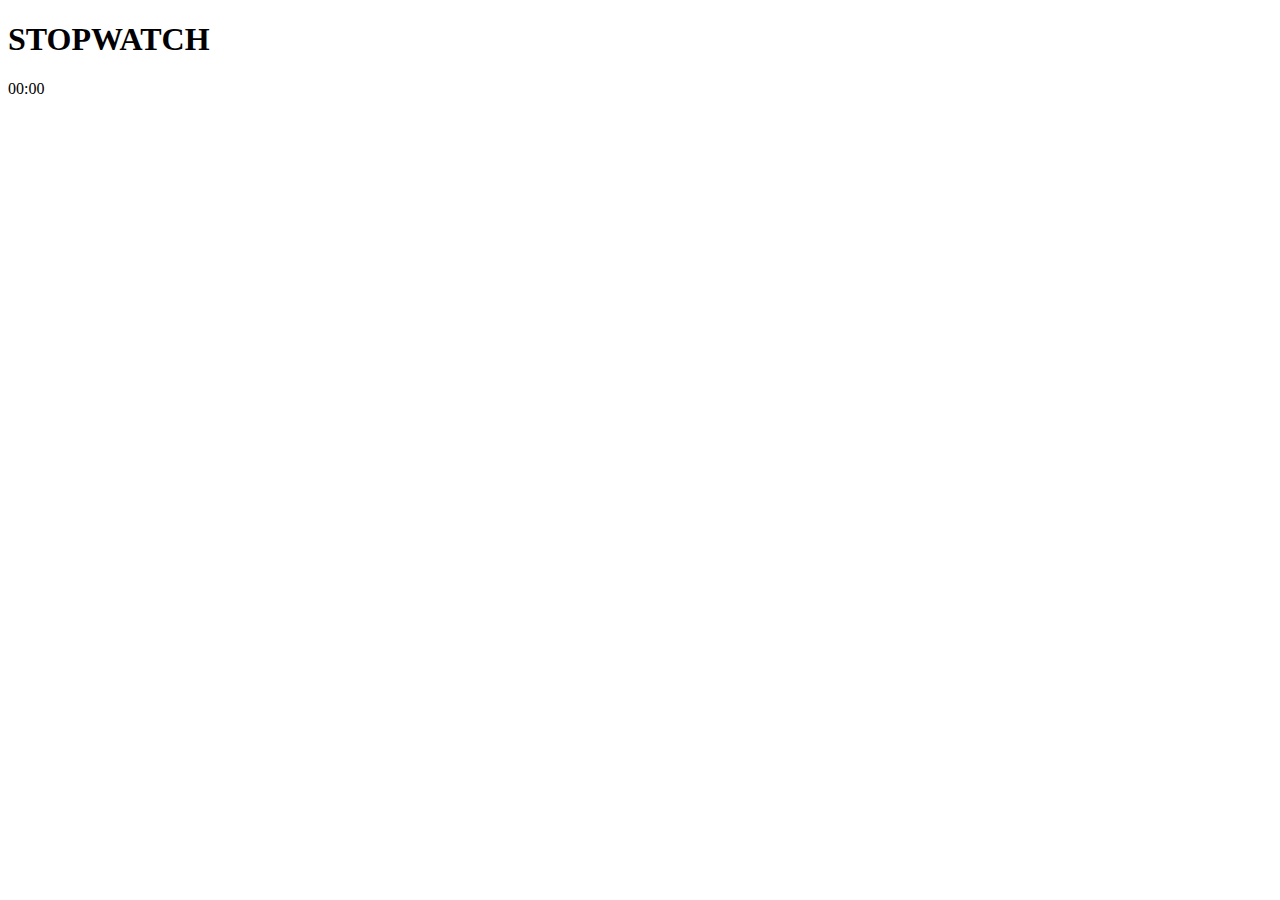
<file: index.html>
<!DOCTYPE html>
<html lang="en">
  <head>
    <meta charset="UTF-8" />
    <meta name="viewport" content="width=device-width, initial-scale=1.0" />
    <title>Document</title>
  </head>
  <body>
    <h1>STOPWATCH</h1>
    <span id="seconds">00</span><span>:</span><span id="tens">00</span>
  </body>
  <script src=""></script>
</html>
</file>
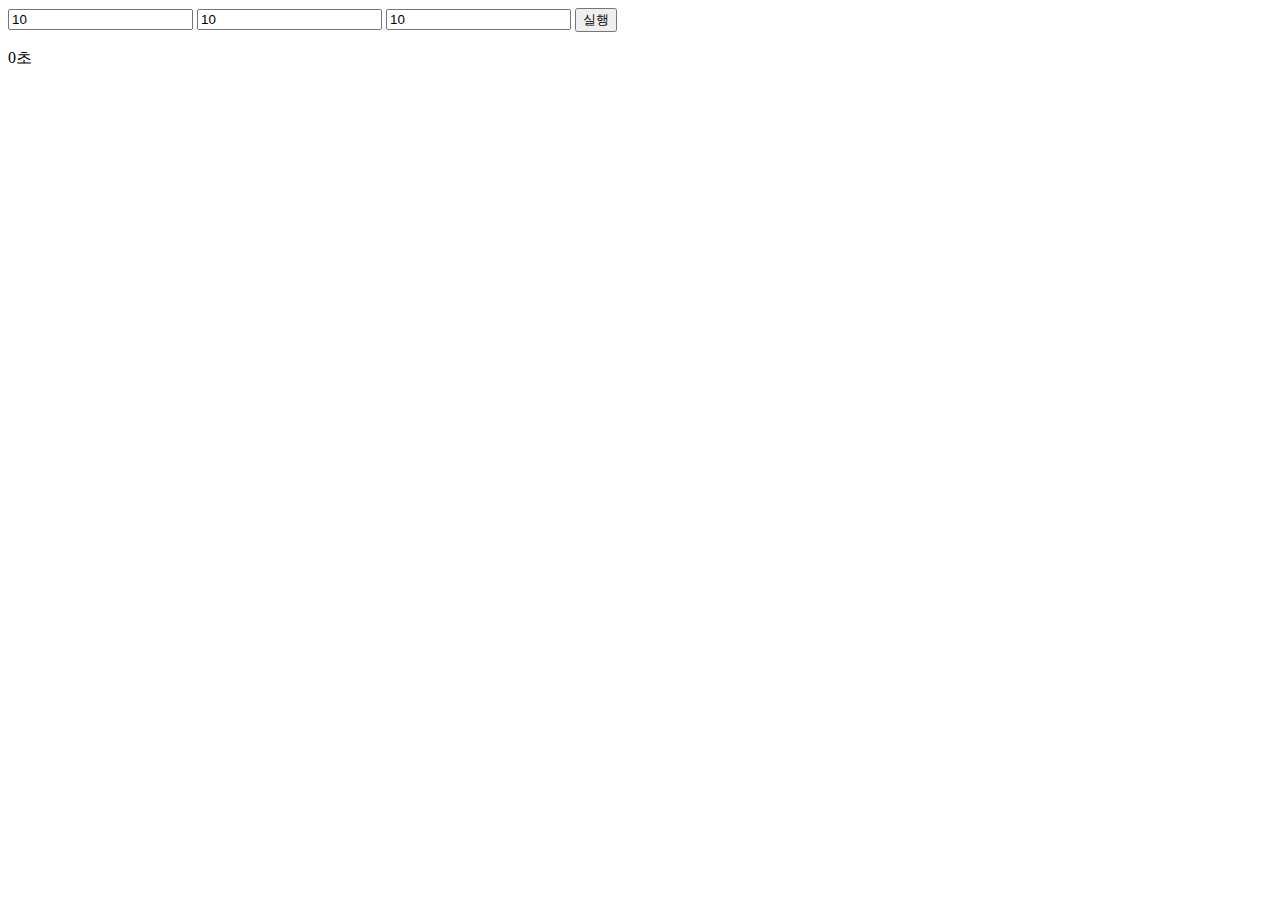
<file: minesweeper/index.html>
<!DOCTYPE html>
<html lang="en">
  <head>
    <meta charset="UTF-8" />
    <meta name="viewport" content="width=device-width, initial-scale=1.0" />
    <title>지뢰찾기</title>
    <link rel="stylesheet" href="./css/style.css" />
  </head>
  <body>
    <input id="hor" type="number" placeholder="가로" value="10" />
    <input id="ver" type="number" placeholder="세로" value="10" />
    <input id="mine" type="number" placeholder="지뢰" value="10" />
    <button id="exec">실행</button>
    <table id="table">
      <p><span id="timer">0</span>초</p>
      <thead>
        <tr>
          <!-- <td></td> -->
        </tr>
      </thead>
      <tbody></tbody>
    </table>
    <script src="./js/minesweeper.js"></script>
  </body>
</html>
</file>
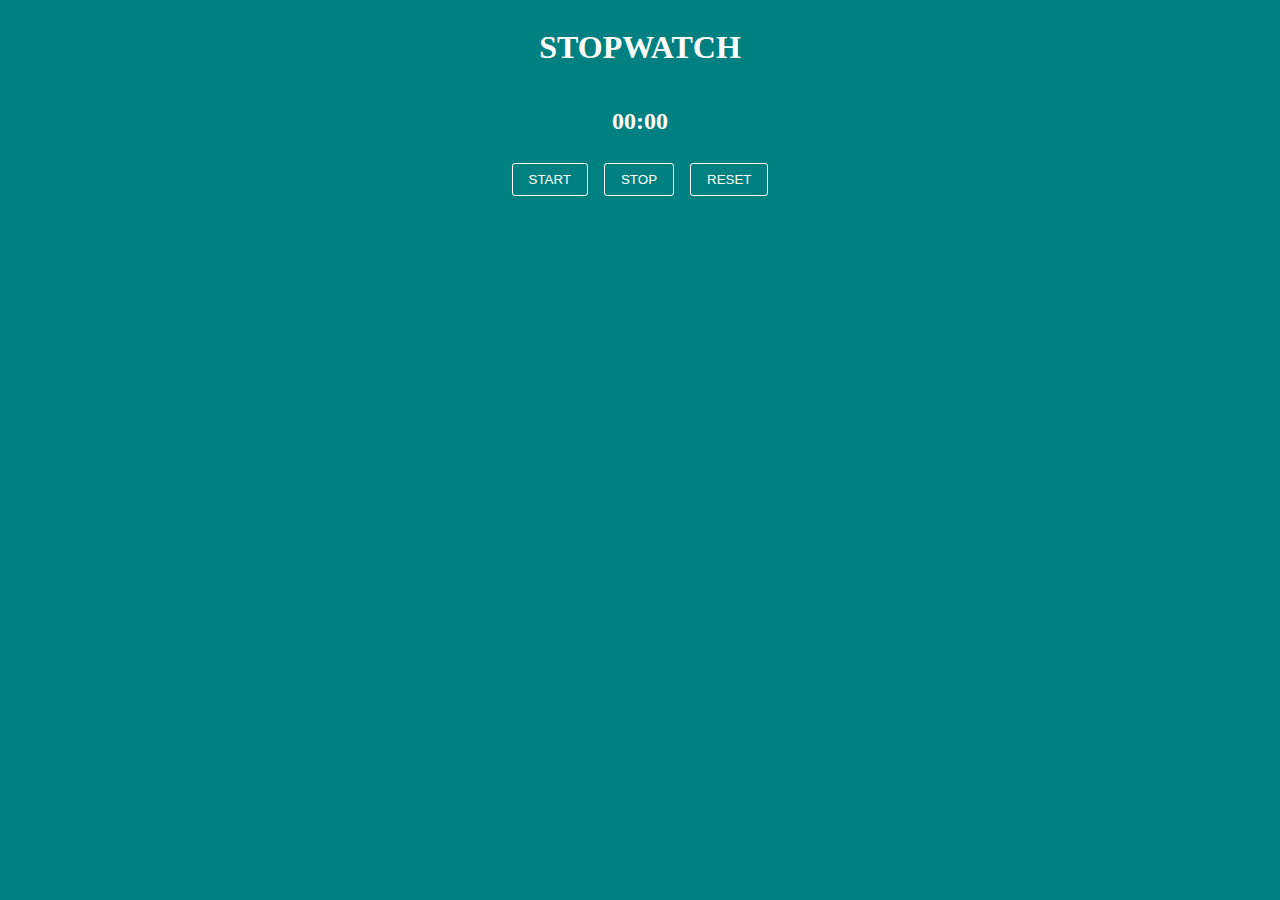
<file: stopwatch/index.html>
<!DOCTYPE html>
<html lang="en">
  <head>
    <meta charset="UTF-8" />
    <meta name="viewport" content="width=device-width, initial-scale=1.0" />
    <title>Document</title>
    <link rel="stylesheet" href="./css/style.css" />
  </head>
  <body>
    <h1>STOPWATCH</h1>
    <h2><span id="seconds">00</span><span>:</span><span id="tens">00</span></h2>
    <div class="btn-container">
      <button id="start-btn">START</button>
      <button id="stop-btn">STOP</button>
      <button id="reset-btn">RESET</button>
    </div>
    <script src="./js/stopwatch.js"></script>
  </body>
</html>
</file>
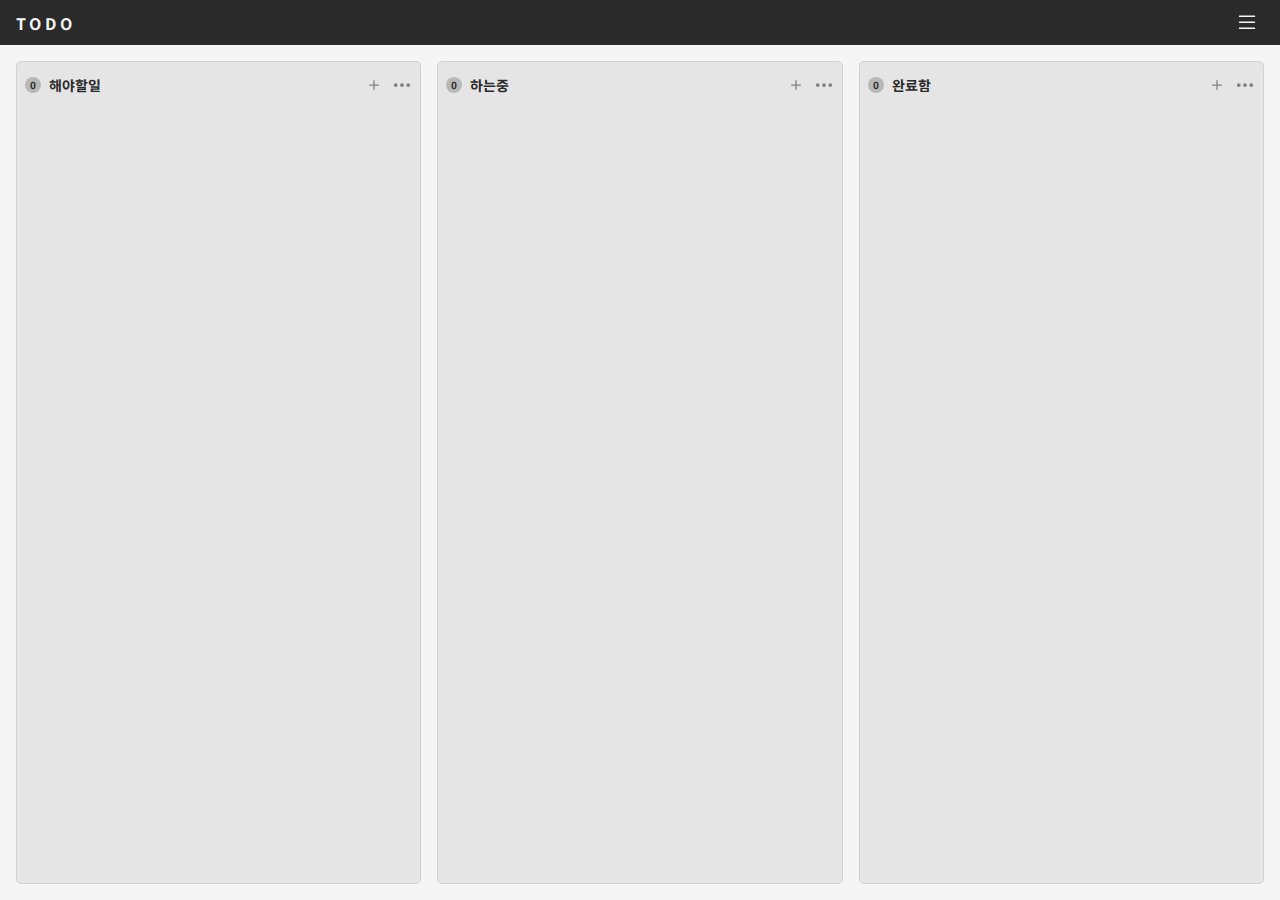
<file: todolist/index.html>
<!DOCTYPE html>
<html lang="en">
  <head>
    <meta charset="UTF-8" />
    <meta name="viewport" content="width=device-width, initial-scale=1.0" />
    <title>Document</title>
    <link rel="stylesheet" href="./css/style.css" />
  </head>
  <body>
    <header>
      <h1>TODO</h1>
      <button id="menu-ham-btn">
        <svg
          width="1em"
          height="1em"
          viewBox="0 0 16 16"
          class="bi bi-list"
          fill="currentColor"
          xmlns="http://www.w3.org/2000/svg"
        >
          <path
            fill-rule="evenodd"
            d="M2.5 11.5A.5.5 0 0 1 3 11h10a.5.5 0 0 1 0 1H3a.5.5 0 0 1-.5-.5zm0-4A.5.5 0 0 1 3 7h10a.5.5 0 0 1 0 1H3a.5.5 0 0 1-.5-.5zm0-4A.5.5 0 0 1 3 3h10a.5.5 0 0 1 0 1H3a.5.5 0 0 1-.5-.5z"
          />
        </svg>
      </button>
    </header>
    <main>
      <section class="column" id="before-items">
        <div class="list-hd">
          <div class="list-count">0</div>
          <span class="list-hd-name">해야할일</span>
          <div class="btns">
            <button class="add-btn">
              <svg
                width="1em"
                height="1em"
                viewBox="0 0 16 16"
                class="bi bi-plus"
                fill="currentColor"
                xmlns="http://www.w3.org/2000/svg"
              >
                <path
                  fill-rule="evenodd"
                  d="M8 4a.5.5 0 0 1 .5.5v3h3a.5.5 0 0 1 0 1h-3v3a.5.5 0 0 1-1 0v-3h-3a.5.5 0 0 1 0-1h3v-3A.5.5 0 0 1 8 4z"
                />
              </svg>
            </button>
            <button class="more-btn">
              <svg
                width="1em"
                height="1em"
                viewBox="0 0 16 16"
                class="bi bi-three-dots"
                fill="currentColor"
                xmlns="http://www.w3.org/2000/svg"
              >
                <path
                  fill-rule="evenodd"
                  d="M3 9.5a1.5 1.5 0 1 1 0-3 1.5 1.5 0 0 1 0 3zm5 0a1.5 1.5 0 1 1 0-3 1.5 1.5 0 0 1 0 3zm5 0a1.5 1.5 0 1 1 0-3 1.5 1.5 0 0 1 0 3z"
                />
              </svg>
            </button>
          </div>
        </div>
        <!--plus버튼 눌렀을 시 이곳에 textarea-->
        <form class="card-add-form">
          <textarea
            placeholder="Enter a note"
            class="note-textarea"
            rows="3"
          ></textarea>
          <div>
            <input type="button" value="Add" class="add-submit-btn" />
            <input type="button" value="Cancel" class="cancel-btn" />
          </div>
        </form>
        <ul class="card-container"></ul>
      </section>
      <section class="column" id="doing-items">
        <div class="list-hd">
          <div class="list-count">0</div>
          <span class="list-hd-name">하는중</span>
          <div class="btns">
            <button class="add-btn">
              <svg
                width="1em"
                height="1em"
                viewBox="0 0 16 16"
                class="bi bi-plus"
                fill="currentColor"
                xmlns="http://www.w3.org/2000/svg"
              >
                <path
                  fill-rule="evenodd"
                  d="M8 4a.5.5 0 0 1 .5.5v3h3a.5.5 0 0 1 0 1h-3v3a.5.5 0 0 1-1 0v-3h-3a.5.5 0 0 1 0-1h3v-3A.5.5 0 0 1 8 4z"
                />
              </svg>
            </button>
            <button class="more-btn">
              <svg
                width="1em"
                height="1em"
                viewBox="0 0 16 16"
                class="bi bi-three-dots"
                fill="currentColor"
                xmlns="http://www.w3.org/2000/svg"
              >
                <path
                  fill-rule="evenodd"
                  d="M3 9.5a1.5 1.5 0 1 1 0-3 1.5 1.5 0 0 1 0 3zm5 0a1.5 1.5 0 1 1 0-3 1.5 1.5 0 0 1 0 3zm5 0a1.5 1.5 0 1 1 0-3 1.5 1.5 0 0 1 0 3z"
                />
              </svg>
            </button>
          </div>
        </div>
        <!--plus버튼 눌렀을 시 이곳에 textarea-->
        <form class="card-add-form">
          <textarea
            placeholder="Enter a note"
            class="note-textarea"
            rows="3"
          ></textarea>
          <div>
            <input type="button" value="Add" class="add-submit-btn" />
            <input type="button" value="Cancel" class="cancel-btn" />
          </div>
        </form>
        <ul class="card-container"></ul>
      </section>
      <section class="column" id="after-items">
        <div class="list-hd">
          <div class="list-count">0</div>
          <span class="list-hd-name">완료함</span>
          <div class="btns">
            <button class="add-btn">
              <svg
                width="1em"
                height="1em"
                viewBox="0 0 16 16"
                class="bi bi-plus"
                fill="currentColor"
                xmlns="http://www.w3.org/2000/svg"
              >
                <path
                  fill-rule="evenodd"
                  d="M8 4a.5.5 0 0 1 .5.5v3h3a.5.5 0 0 1 0 1h-3v3a.5.5 0 0 1-1 0v-3h-3a.5.5 0 0 1 0-1h3v-3A.5.5 0 0 1 8 4z"
                />
              </svg>
            </button>
            <button class="more-btn">
              <svg
                width="1em"
                height="1em"
                viewBox="0 0 16 16"
                class="bi bi-three-dots"
                fill="currentColor"
                xmlns="http://www.w3.org/2000/svg"
              >
                <path
                  fill-rule="evenodd"
                  d="M3 9.5a1.5 1.5 0 1 1 0-3 1.5 1.5 0 0 1 0 3zm5 0a1.5 1.5 0 1 1 0-3 1.5 1.5 0 0 1 0 3zm5 0a1.5 1.5 0 1 1 0-3 1.5 1.5 0 0 1 0 3z"
                />
              </svg>
            </button>
          </div>
        </div>
        <!--plus버튼 눌렀을 시 이곳에 textarea-->
        <form class="card-add-form">
          <textarea
            placeholder="Enter a note"
            class="note-textarea"
            rows="3"
          ></textarea>
          <div>
            <input type="button" value="Add" class="add-submit-btn" />
            <input type="button" value="Cancel" class="cancel-btn" />
          </div>
        </form>
        <ul class="card-container"></ul>
      </section>
    </main>
    <aside id="side-menu">
      <h3 class="hd-section">
        <span class="ham-icon icon">
          <svg
            width="1em"
            height="1em"
            viewBox="0 0 16 16"
            class="bi bi-list"
            fill="currentColor"
            xmlns="http://www.w3.org/2000/svg"
          >
            <path
              fill-rule="evenodd"
              d="M2.5 11.5A.5.5 0 0 1 3 11h10a.5.5 0 0 1 0 1H3a.5.5 0 0 1-.5-.5zm0-4A.5.5 0 0 1 3 7h10a.5.5 0 0 1 0 1H3a.5.5 0 0 1-.5-.5zm0-4A.5.5 0 0 1 3 3h10a.5.5 0 0 1 0 1H3a.5.5 0 0 1-.5-.5z"
            />
          </svg>
        </span>
        <span class="title">Menu</span>
        <button id="menu-close-btn">
          <svg
            width="1em"
            height="1em"
            viewBox="0 0 16 16"
            class="bi bi-x"
            fill="currentColor"
            xmlns="http://www.w3.org/2000/svg"
          >
            <path
              fill-rule="evenodd"
              d="M4.646 4.646a.5.5 0 0 1 .708 0L8 7.293l2.646-2.647a.5.5 0 0 1 .708.708L8.707 8l2.647 2.646a.5.5 0 0 1-.708.708L8 8.707l-2.646 2.647a.5.5 0 0 1-.708-.708L7.293 8 4.646 5.354a.5.5 0 0 1 0-.708z"
            />
          </svg>
        </button>
      </h3>
      <h3 class="hd-section">
        <span class="bell-icon icon">
          <svg
            width="1em"
            height="1em"
            viewBox="0 0 16 16"
            class="bi bi-bell-fill"
            fill="currentColor"
            xmlns="http://www.w3.org/2000/svg"
          >
            <path
              d="M8 16a2 2 0 0 0 2-2H6a2 2 0 0 0 2 2zm.995-14.901a1 1 0 1 0-1.99 0A5.002 5.002 0 0 0 3 6c0 1.098-.5 6-2 7h14c-1.5-1-2-5.902-2-7 0-2.42-1.72-4.44-4.005-4.901z"
            />
          </svg>
        </span>
        <span class="title">Activity</span>
      </h3>
      <ul>
        <li></li>
      </ul>
    </aside>

    <div id="filter">
      <div id="popup">
        <p class="message">선택한 카드를 삭제하겠습니까?</p>
        <div id="popup-btns">
          <button class="popup-btn" id="yes-btn">Yes</button>
          <button class="popup-btn" id="no-btn">No</button>
        </div>
      </div>
    </div>
    <script src="./js/toggleMenu.js"></script>
    <script src="./js/toggleTextarea.js"></script>
    <script src="./js/cardEvent.js"></script>
  </body>
</html>
</file>
<file: minesweeper/css/style.css>
table {
  display: flex;
  justify-content: center;
  align-items: center;
  border-collapse: collapse;
}

td {
  border: 1px solid black;
  width: 20px;
  height: 20px;
  text-align: center;
}
</file>
<file: stopwatch/css/style.css>
body {
  text-align: center;
  display: flex;
  flex-direction: column;
  background-color: teal;
  color: white;
}

.btn-container {
  margin: 0 auto;
  display: flex;
}

button {
  margin: 0.5rem;
  padding: 0.5rem 1rem;
  background-color: transparent;
  border: 1px solid white;
  color: white;
  border-radius: 3px;
  outline: none;
  transition: 0.3s;
}

button:hover {
  color: teal;
  background-color: white;
}

button:active {
  background-color: rgb(213, 213, 213);
  border: 1px solid rgb(213, 213, 213);
}
</file>
<file: todolist/css/style.css>
@import url('https://fonts.googleapis.com/css2?family=Noto+Sans+KR:wght@300;400;500;700&family=Roboto:wght@100;400;500;700&display=swap');

* {
  box-sizing: border-box;
}

h1,
h2,
h3,
h4,
h5,
h6,
ul,
li,
p {
  padding: 0;
  margin: 0;
}

button {
  border: none;
  outline: none;
  cursor: pointer;
}

li {
  list-style-type: none;
}

body {
  background-color: whitesmoke;
  margin: 0;
  color: rgb(42, 42, 42);
  font-family: 'Noto Sans KR', sans-serif;
  width: 100vw;
  overflow: hidden;
}

header {
  font-size: 8px;
  background-color: rgb(42, 42, 42);
  color: whitesmoke;
  letter-spacing: 4px;
  height: 5vh;
  padding: 0 1rem;
  display: flex;
  align-items: center;
}

header > button {
  display: flex;
  margin-left: auto;
  background-color: transparent;
  color: whitesmoke;
  font-size: 24px;
  padding: 5px;
  border-radius: 3px;
}

header > button:hover {
  background-color: rgba(245, 245, 245, 0.156);
}

main {
  display: flex;
  padding: 1rem;
  height: 95vh;
}

/*column*/
section {
  width: 100%;
  background-color: #e5e5e5;
  border-radius: 5px;
  border: 1px solid #d1d1d1;
  padding: 0.8rem 0.5rem;
  padding-right: 0;
}

section:not(:last-child) {
  margin-right: 1rem;
}

.list-hd {
  width: 100%;
  display: flex;
  align-items: center;
  margin-bottom: 0.8rem;
  font-weight: bold;

  padding-right: 0.5rem;
}

.list-hd-name {
  color: rgb(42, 42, 42);
  font-size: 14px;
}

.list-count {
  border-radius: 50%;
  background-color: rgb(184, 184, 184);
  margin-right: 0.5rem;
  padding: 2px;
  font-size: 10px;
  display: flex;
  width: 1rem;
  height: 1rem;
  justify-content: center;
  align-items: center;
}

.list-hd > .btns {
  display: flex;
  margin-left: auto;
}

.list-hd button {
  display: flex;
  background-color: transparent;
  margin-left: 0.5rem;
  color: gray;
  font-size: 20px;
  padding: 0;

  transition: 0.2s;
}

.list-hd button:hover {
  color: rgb(42, 42, 42);
}

.column {
  height: 100%;
}

.column > ul {
  height: 95%;
  overflow-y: scroll;
}

.column > ul::-webkit-scrollbar {
  width: 0.5rem;
}

.column > ul::-webkit-scrollbar-thumb {
  background-color: rgba(0, 0, 0, 0.4);
  border-radius: 10rem;
  border: 2px solid #e5e5e5;
}

.column > ul::-webkit-scrollbar-track-piece:start {
  background: transparent;
}

.column > ul::-webkit-scrollbar-track-piece:end {
  background: transparent;
}

/*lists*/
.list-card {
  padding: 0.5rem;
  background-color: whitesmoke;
  margin-bottom: 0.5rem;
  border-radius: 5px;
  border: 1px solid #dbdbdb;
  box-shadow: 0px 2px 2px rgba(0, 0, 0, 0.05);
  display: flex;
  cursor: pointer;
}

.list-card:hover {
  background-color: rgb(240, 240, 240);
}

.list-card .icon:first-child {
  margin-right: 0.5rem;
}

.list-card-title {
  font-size: 14px;
  font-weight: normal;
  margin-bottom: 1rem;
  color: rgb(42, 42, 42);
}

.list-card-sub-info {
  font-weight: lighter;
  color: gray;
  font-size: 12px;
}

.list-card-sub-info > .nickname {
  font-weight: 600;
}

.card-delete-btn {
  width: 20px;
  height: 20px;
  padding: 0.5rem 0;
  display: flex;
  align-items: center;
  justify-content: center;
  font-size: 16px;
  margin-right: 0;
  background-color: transparent;
  color: rgb(42, 42, 42);
  margin-left: auto;
  border-radius: 3px;
}

.card-delete-btn:hover {
  background-color: rgb(248, 94, 94);
  color: white;
}

/* form */
.card-add-form {
  display: none;
  flex-direction: column;
  padding-right: 0.5rem;
}

/*column이 add모드로 active 되었을때*/
section.add-active .card-add-form {
  display: flex;
}

section.add-active .add-btn {
  transform: rotate(135deg);
}

.card-add-form textarea {
  border: none;
  outline: none;
  border: 2px solid transparent;
  border-radius: 2px;
  padding: 0.5rem;
  resize: vertical;
  background-color: whitesmoke;
}

.card-add-form textarea::-webkit-scrollbar {
  width: 10px;
}

.card-add-form textarea::-webkit-scrollbar-thumb {
  background-color: rgb(196, 196, 196);
  border-radius: 10px;
}

.card-add-form textarea::-webkit-scrollbar-track {
  border-radius: 10px;
}

.card-add-form textarea::-webkit-scrollbar-button {
  display: none;
}

.card-add-form textarea:focus {
  box-shadow: 0 0 0 3px rgba(90, 145, 255, 0.455);
  border: 2px solid rgba(90, 145, 255);
}

.card-add-form > div {
  display: flex;
}

.card-add-form input {
  width: 100%;
  margin: 0.5rem 0;
  padding: 0.5rem;
  border-radius: 3px;
  font-weight: bold;
  outline: none;
}

.card-add-form .add-submit-btn {
  background-color: rgb(135, 194, 147);
  border: 1px solid rgb(123, 148, 123);
  color: rgba(255, 255, 255, 0.7);
  margin-right: 0.5rem;
}

/*add버튼 활성화*/
.card-add-form .add-submit-btn.active {
  background-color: rgb(18, 171, 48);
  border: 1px solid rgb(12, 120, 12);
  color: whitesmoke;
  cursor: pointer;
}

.card-add-form .cancel-btn {
  color: rgb(42, 42, 42);
  background-color: rgb(241, 241, 241);
  border: 1px solid rgb(175, 175, 175);
  cursor: pointer;
}

/*aslide menu*/
aside {
  background-color: white;
  width: 300px;
  position: absolute;
  top: 0;
  height: 100vh;
  right: -300px;
  transition: 0.5s;
}

aside.active {
  right: 0;
  box-shadow: -5px 0px 5px rgba(0, 0, 0, 0.05);
}

aside > .hd-section {
  display: flex;
  align-items: center;
  padding: 0.5rem;
  background-color: #f3f3f3;
  border-bottom: 1px solid rgb(231, 231, 231);
}

aside > .hd-section > span {
  display: flex;
}

aside > .hd-section > .icon {
  margin-right: 0.5rem;
  font-size: 16px;
}

aside > .hd-section > .title {
  font-size: 14px;
}

#menu-close-btn {
  display: flex;
  align-items: center;
  background-color: transparent;
  font-size: 20px;
  color: rgb(42, 42, 42);
  margin-left: auto;
}

/*팝업*/

#filter {
  width: 100%;
  height: 100vh;
  background-color: rgba(0, 0, 0, 0.3);
  position: absolute;
  top: 0;
  display: flex;
  align-items: center;
  justify-content: center;
  opacity: 0;
  pointer-events: none;
}

#filter.active {
  opacity: 1;
  pointer-events: auto;
}

#filter > #popup {
  background-color: whitesmoke;
  display: flex;
  flex-direction: column;
  width: 300px;
  padding: 1rem;
  align-items: center;
  border-radius: 3px;
  box-shadow: 0px 2px 5px rgba(0, 0, 0, 0.25);
  position: absolute;

  opacity: 0;
  transform: translateY(-400%);
}

#filter.active > #popup {
  opacity: 1;
  transform: translateY(-100%);
  transition: 0.5s;
}

#popup > .message {
  font-size: 14px;
}

#popup > div {
  display: flex;
  width: 50%;
}

.popup-btn {
  width: 100%;
  margin: 1rem 0;
  padding: 0.5rem;
  border-radius: 3px;
  font-weight: bold;
  outline: none;
}

#yes-btn {
  margin-right: 0.5rem;
  background-color: rgb(247, 75, 75);
  border: 1px solid rgb(206, 29, 29);
  color: whitesmoke;
}

#no-btn {
  background-color: whitesmoke;
  border: 1px solid rgb(204, 204, 204);
  color: rgb(42, 42, 42);
}

#yes-btn:hover {
  background-color: rgb(228, 65, 65);
}

#no-btn:hover {
  background-color: rgb(231, 231, 231);
}
</file>
